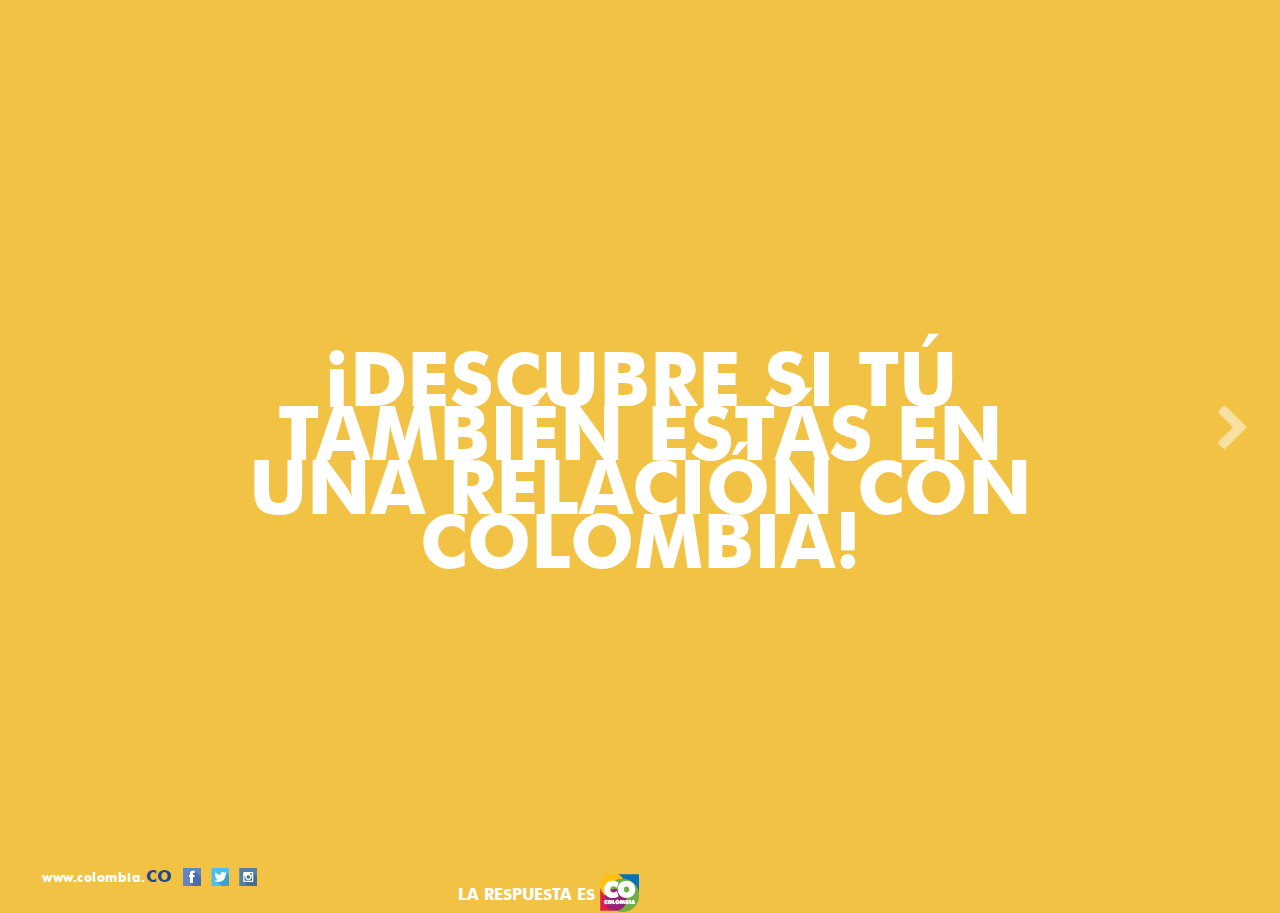
<file: index.html>
<!doctype html>
<html class="no-js" lang="ES-es">
   <head>
      <meta charset="utf-8">
      <meta http-equiv="x-ua-compatible" content="ie=edge">
      <title>Marca Colombia</title>
      <meta name="description" content="">
      <meta name="viewport" content="width=device-width, initial-scale=1.0">

      <link rel="apple-touch-icon" href="apple-touch-icon.png">
      <link rel="shortcut icon" href="favicon.ico">
      <!-- Place favicon.ico in the root directory -->

      <link rel="stylesheet" href="http://yui.yahooapis.com/pure/0.6.0/pure-min.css">
      <!--[if lt IE 10]>
      <link rel="stylesheet" href="grid-old-ie.css">
      <link rel="stylesheet" href="css/stylesie8.css">
      <style>
          section.intro{
            top: 200px !important;
          }
          section.name-step{
            top: 150px !important;
          }
          section.result{
            top: -40px !important;
          }
      </style>
      <![endif]-->
      <!--[if gt IE 8]><!-->
      <link rel="stylesheet" href="css/grid.css">
      <!--<![endif]-->
      <!--[if lte IE 8]>
      <link rel="stylesheet" href="http://yui.yahooapis.com/pure/0.6.0/grids-responsive-old-ie-min.css">
      <![endif]-->
      <!--[if gt IE 8]><!-->
      <link rel="stylesheet" href="http://yui.yahooapis.com/pure/0.6.0/grids-responsive-min.css">
      <!--<![endif]-->

      <link rel="stylesheet" href="css/normalize.css">
      <link rel="stylesheet" type="text/css" href="css/font-awesome.css">
      <link href="css/hover.css" rel="stylesheet" media="all">
      <link rel="stylesheet" href="css/main.css">
      <script src="js/vendor/modernizr-2.8.3.min.js"></script>
      <!-- GOOGLE ANALITYCS -->
      <script>
        (function(i,s,o,g,r,a,m){i['GoogleAnalyticsObject']=r;i[r]=i[r]||function(){
        (i[r].q=i[r].q||[]).push(arguments)},i[r].l=1*new Date();a=s.createElement(o),
        m=s.getElementsByTagName(o)[0];a.async=1;a.src=g;m.parentNode.insertBefore(a,m)
        })(window,document,'script','//www.google-analytics.com/analytics.js','ga');

        ga('create', 'UA-34279767-3', 'auto');
        ga('send', 'pageview');

      </script>
   </head>
   <body>

    <script>
      window.fbAsyncInit = function() {
        FB.init({
          appId      : '866748646748336',
          xfbml      : true,
          version    : 'v2.4'
        });
      };

      (function(d, s, id){
         var js, fjs = d.getElementsByTagName(s)[0];
         if (d.getElementById(id)) {return;}
         js = d.createElement(s); js.id = id;
         js.src = "//connect.facebook.net/en_US/sdk.js";
         fjs.parentNode.insertBefore(js, fjs);
       }(document, 'script', 'facebook-jssdk'));
    </script>

      <!--[if lt IE 9]>
      <div class="modal-lightsout"></div>
      <div class="modal-profile">
      <h3>¡Lo lamentamos!</h3>
      <p>
      Usted esta usando un navegador <strong>desactualizado</strong>. Porfavor <a href="http://browsehappy.com/">Actualice su navegador</a> para mejorar su experiencia en este sitio.
      </p>
      </div>
      <![endif]-->

      <!-- ============================== Header ============================== -->
      <header class="main-header pure-g">
         <div class="pure-u-1-2 padding-top-mquery">
            <h2>¡DESCUBRE SI TÚ TAMBIÉN</br>ESTÁS EN UNA RELACIÓN</br>CON COLOMBIA!</h2>
         </div>
         <nav class="pure-u-1-2 slidernav-top">
            <ol>
               <li class="item-navtop item-navtop-blue oneli">
                 <span>1</span>
                 <div class="thumb_slider thumb_slider_top_blue"></div>
              </li>
              <li class="item-navtop item-navtop-red twoli">
                 <span>2</span>
                 <div class="thumb_slider thumb_slider_top_red"></div>
              </li>
              <li class="item-navtop item-navtop-yellow threeli">
                 <span>3</span>
                 <div class="thumb_slider thumb_slider_top_yellow"></div>
              </li>
              <li class="item-navtop item-navtop-blue fourli">
                 <span>4</span>
                 <div class="thumb_slider thumb_slider_top_blue"></div>
              </li>
              <li class="item-navtop item-navtop-red fiveli">
                 <span>5</span>
                 <div class="thumb_slider thumb_slider_top_red"></div>
              </li>
              <li class="item-navtop item-navtop-yellow sixli">
                 <span>6</span>
                 <div class="thumb_slider thumb_slider_top_yellow"></div>
              </li>
              <!-- <li class="item-navtop item-navtop-blue">
                 <span>7</span>
                 <div class="thumb_slider thumb_slider_top_blue"></div>
              </li> -->
           </ol>
         </nav>
      </header>
      <!-- ============================= ARROWS ================================= -->
      <!-- ======================= ARROW PAGE INTRO ============================= -->
      <div class="arrow_right">
        <div class="next-btn-arrow" href="#"><i class="fa fa-chevron-right"></i></div>
      </div>
      <!-- ======================= ARROW LAST PAGES ============================= -->
      <!-- ======================= ARROW NEXT NAME ============================= -->
      <div class="arrow_right_last hide_arrow">
        <div class="next-btn-arrow_last next-name" href="#" ><i class="fa fa-chevron-right"></i></div>
      </div>
      <!-- ======================= ARROW QUESTION ONE ========================== -->
      <div class="arrow_right_last hide_arrow">
        <div class="next-btn-arrow_last next-01" href="#" ><i class="fa fa-chevron-right"></i></div>
      </div>
      <!-- ======================= ARROW QUESTION TWO ========================== -->
      <div class="arrow_right_last hide_arrow">
        <div class="next-btn-arrow_last next-02" href="#" ><i class="fa fa-chevron-right"></i></div>
      </div>
      <!-- ======================= ARROW QUESTION THREE ========================== -->
      <div class="arrow_right_last hide_arrow">
        <div class="next-btn-arrow_last next-03" href="#" ><i class="fa fa-chevron-right"></i></div>
      </div>
      <!-- ======================= ARROW QUESTION FOR ========================== -->
      <div class="arrow_right_last hide_arrow">
        <div class="next-btn-arrow_last next-04" href="#" ><i class="fa fa-chevron-right"></i></div>
      </div>
      <!-- ======================= ARROW QUESTION FIVE ========================== -->
      <div class="arrow_right_last hide_arrow">
        <div class="next-btn-arrow_last next-05" href="#" ><i class="fa fa-chevron-right"></i></div>
      </div>
      <!-- ======================= ARROW RESULT ========================== -->
      <div class="arrow_right_last hide_arrow">
        <div class="next-btn-arrow_last next-result" href="#" ><i class="fa fa-chevron-right"></i></div>
      </div>
      <!-- ============================== INTRO PAGE ============================== -->
      <section class="intro pure-g">
        <div class="pure-u-1">
          <h2 class="intro-header">¡DESCUBRE SI TÚ TAMBIÉN ESTÁS EN UNA RELACIÓN CON COLOMBIA!</h2>
        </div>
      </section>
      <!-- ============================== SECOND PAGE - NAME FIELD ============================== -->
      <section class="name-step pure-g ">
         <div class="pure-u-1">
            <h3>INGRESA TU NOMBRE:</h3>
            <form class="pure-form">
               <input class="name-input" type="text" id="name" required  maxlength="15">
               <a href="#" class="generic-btn hvr-icon-wobble-horizontal next-name">Siguiente</a>
            </form>
         </div>
      </section>
      <!-- ============================== QUESTIONS ============================== -->
      <section class="questions">
         <!-- 1 question -->
         <article class="first-q pure-g">
            <div class="pure-u-1 pure-u-lg-1-2">
               <div class="wrap-q">
                  <p class="title-question-1">¿Qué muestras con orgullo a un extranjero?</p>
                  <svg version="1.1" id="drop_container" xmlns="http://www.w3.org/2000/svg" xmlns:xlink="http://www.w3.org/1999/xlink" x="0px" y="0px" width="365px" height="397.887px" viewBox="117 60 399 411.6" enable-background="new 117 60 399 411.6" xml:space="preserve">
                     <path class="bg_drop" d="M409.7,408.3L409.7,408.3L320,464.7l-89.8-56.4h0.1c-55.4-31.3-92.8-90.8-92.8-159
                        c0-100.8,81.7-182.5,182.5-182.5c100.8,0,182.5,81.7,182.5,182.5C502.5,317.5,465.1,377,409.7,408.3z"/>
                     <path class= "drop_circle_blue" d="M468.8,250.8c0,82.2-66.6,148.8-148.8,148.8c-82.2,0-148.8-66.6-148.8-148.8c0-82.2,66.6-148.8,148.8-148.8
                        C402.2,102,468.8,168.7,468.8,250.8z"/>
                     <linearGradient id="SVGID_1_" gradientUnits="userSpaceOnUse" x1="211.5752" y1="452.3281" x2="320.001" y2="452.3281">
                        <stop  offset="4.823023e-03" style="stop-color:#000000;stop-opacity:0"/>
                        <stop  offset="0.25" style="stop-color:#000000;stop-opacity:0"/>
                        <stop  offset="1" style="stop-color:#000000;stop-opacity:0.8"/>
                     </linearGradient>
                     <polygon fill="url(#SVGID_1_)" points="320,464.6 211.6,464.6 211.6,440 320,464.6 "/>
                     <linearGradient id="SVGID_2_" gradientUnits="userSpaceOnUse" x1="3569.333" y1="452.3281" x2="3677.7588" y2="452.3281" gradientTransform="matrix(-1 0 0 1 3997.7598 0)">
                        <stop  offset="5.321269e-03" style="stop-color:#000000;stop-opacity:0"/>
                        <stop  offset="0.25" style="stop-color:#000000;stop-opacity:0"/>
                        <stop  offset="1" style="stop-color:#000000;stop-opacity:0.8"/>
                     </linearGradient>
                     <polygon fill="url(#SVGID_2_)" points="320,464.6 428.4,464.6 428.4,440 320,464.6 "/>
                  </svg>
               </div>
            </div>
            <div class="q-selector pure-u-1 pure-u-lg-1-2">
               <form id="formQuestionOne" class="first-q-form pure-form">
                  <input type="radio" id="r1" name="q1" value="1" checked/>
                  <label class="radio-red" for="r1"><span></span>Nuestra comida</label>

                  <input type="radio" id="r2" name="q1" value="2" />
                  <label class="radio-red" for="r2"><span></span>Nuestra música y bailes</label>

                  <input type="radio" id="r3" name="q1" value="3" />
                  <label class="radio-red" for="r3"><span></span>Nuestros destinos y paisajes</label>
                  <a href="#" class="next-btn-red sectionBtn hvr-icon-wobble-horizontal next-01" >Siguiente</a>
               </form>
            </div>
         </article>
         <!-- 2 question -->
         <article class="second-q pure-g ">
            <div class="pure-u-1 pure-u-lg-1-2">
               <div class="wrap-q">
                  <p class="title-question-2">Cuando un deportista o artista colombiano obtiene un triunfo tú…</p>
                  <svg version="1.1" id="drop_container" xmlns="http://www.w3.org/2000/svg" xmlns:xlink="http://www.w3.org/1999/xlink" x="0px" y="0px" width="365px" height="397.887px" viewBox="117 60 399 411.6" enable-background="new 117 60 399 411.6" xml:space="preserve">
                     <path class="bg_drop" d="M409.7,408.3L409.7,408.3L320,464.7l-89.8-56.4h0.1c-55.4-31.3-92.8-90.8-92.8-159
                        c0-100.8,81.7-182.5,182.5-182.5c100.8,0,182.5,81.7,182.5,182.5C502.5,317.5,465.1,377,409.7,408.3z"/>
                     <path class= "drop_circle_red" d="M468.8,250.8c0,82.2-66.6,148.8-148.8,148.8c-82.2,0-148.8-66.6-148.8-148.8c0-82.2,66.6-148.8,148.8-148.8
                        C402.2,102,468.8,168.7,468.8,250.8z"/>
                     <linearGradient id="SVGID_1_" gradientUnits="userSpaceOnUse" x1="211.5752" y1="452.3281" x2="320.001" y2="452.3281">
                        <stop  offset="4.823023e-03" style="stop-color:#000000;stop-opacity:0"/>
                        <stop  offset="0.25" style="stop-color:#000000;stop-opacity:0"/>
                        <stop  offset="1" style="stop-color:#000000;stop-opacity:0.8"/>
                     </linearGradient>
                     <polygon fill="url(#SVGID_1_)" points="320,464.6 211.6,464.6 211.6,440 320,464.6 "/>
                     <linearGradient id="SVGID_2_" gradientUnits="userSpaceOnUse" x1="3569.333" y1="452.3281" x2="3677.7588" y2="452.3281" gradientTransform="matrix(-1 0 0 1 3997.7598 0)">
                        <stop  offset="5.321269e-03" style="stop-color:#000000;stop-opacity:0"/>
                        <stop  offset="0.25" style="stop-color:#000000;stop-opacity:0"/>
                        <stop  offset="1" style="stop-color:#000000;stop-opacity:0.8"/>
                     </linearGradient>
                     <polygon fill="url(#SVGID_2_)" points="320,464.6 428.4,464.6 428.4,440 320,464.6 "/>
                  </svg>
               </div>
            </div>
            <div id="formQuestionTwo" class="q-selector pure-u-1 pure-u-lg-1-2">
               <form class="second-q-form pure-form">
                  <input type="radio" id="r4" name="q2" value="1" checked/>
                  <label class="radio-yellow" for="r4"><span></span>Lloras de felicidad cuando recibes la noticia</label>

                  <input type="radio" id="r5" name="q2" value="2" />
                  <label class="radio-yellow" for="r5"><span></span>Publicas en tus redes sociales algo alusivo al tema</label>

                  <input type="radio" id="r6" name="q2" value="3" />
                  <label class="radio-yellow" for="r6"><span></span>Llamas a un amigo / familiar para contarle</label>
                  <a href="#" class="next-btn-yellow sectionBtn hvr-icon-wobble-horizontal next-02" >Siguiente</a>
               </form>
            </div>
         </article>
         <!-- 3 question -->
         <article class="tirth-q pure-g">
            <div class="pure-u-1 pure-u-lg-1-2">
               <div class="wrap-q">
                  <p class="title-question-3">Si alguien te pregunta qué es lo más bonito de tu país, tú respondes…</p>
                  <svg version="1.1" id="drop_container" xmlns="http://www.w3.org/2000/svg" xmlns:xlink="http://www.w3.org/1999/xlink" x="0px" y="0px" width="365px" height="397.887px" viewBox="117 60 399 411.6" enable-background="new 117 60 399 411.6" xml:space="preserve">
                     <path class="bg_drop" d="M409.7,408.3L409.7,408.3L320,464.7l-89.8-56.4h0.1c-55.4-31.3-92.8-90.8-92.8-159
                        c0-100.8,81.7-182.5,182.5-182.5c100.8,0,182.5,81.7,182.5,182.5C502.5,317.5,465.1,377,409.7,408.3z"/>
                     <path class= "drop_circle_yellow" d="M468.8,250.8c0,82.2-66.6,148.8-148.8,148.8c-82.2,0-148.8-66.6-148.8-148.8c0-82.2,66.6-148.8,148.8-148.8
                        C402.2,102,468.8,168.7,468.8,250.8z"/>
                     <linearGradient id="SVGID_1_" gradientUnits="userSpaceOnUse" x1="211.5752" y1="452.3281" x2="320.001" y2="452.3281">
                        <stop  offset="4.823023e-03" style="stop-color:#000000;stop-opacity:0"/>
                        <stop  offset="0.25" style="stop-color:#000000;stop-opacity:0"/>
                        <stop  offset="1" style="stop-color:#000000;stop-opacity:0.8"/>
                     </linearGradient>
                     <polygon fill="url(#SVGID_1_)" points="320,464.6 211.6,464.6 211.6,440 320,464.6 "/>
                     <linearGradient id="SVGID_2_" gradientUnits="userSpaceOnUse" x1="3569.333" y1="452.3281" x2="3677.7588" y2="452.3281" gradientTransform="matrix(-1 0 0 1 3997.7598 0)">
                        <stop  offset="5.321269e-03" style="stop-color:#000000;stop-opacity:0"/>
                        <stop  offset="0.25" style="stop-color:#000000;stop-opacity:0"/>
                        <stop  offset="1" style="stop-color:#000000;stop-opacity:0.8"/>
                     </linearGradient>
                     <polygon fill="url(#SVGID_2_)" points="320,464.6 428.4,464.6 428.4,440 320,464.6 "/>
                  </svg>
               </div>
            </div>
            <div class="q-selector pure-u-1 pure-u-lg-1-2">
               <form id="formQuestionThree" class="second-q-form pure-form">
                  <input type="radio" id="r7" name="q3" value="1" checked/>
                  <label class="radio-blue" for="r7"><span></span>Nuestra biodiversidad, paisajes y recursos naturales</label>

                  <input type="radio" id="r8" name="q3" value="2" />
                  <label class="radio-blue" for="r8"><span></span>Nuestra gente, su amabilidad y su talento</label>

                  <input type="radio" id="r9" name="q3" value="3" />
                  <label class="radio-blue" for="r9"><span></span>Nuestra música, artesanías, folclor</label>
                  <a href="#" class="next-btn-blue sectionBtn hvr-icon-wobble-horizontal next-03">Siguiente</a>
               </form>
            </div>
         </article>
         <!-- 4 question -->
         <article class="fourth-q pure-g">
            <div class="pure-u-1 pure-u-lg-1-2">
               <div class="wrap-q">
                  <p class="title-question-4">Te preocupas por promover en ti y tus personas cercanas alguno de los siguientes valores:</p>
                  <svg version="1.1" id="drop_container" xmlns="http://www.w3.org/2000/svg" xmlns:xlink="http://www.w3.org/1999/xlink" x="0px" y="0px" width="365px" height="397.887px" viewBox="117 60 399 411.6" enable-background="new 117 60 399 411.6" xml:space="preserve">
                     <path class="bg_drop" d="M409.7,408.3L409.7,408.3L320,464.7l-89.8-56.4h0.1c-55.4-31.3-92.8-90.8-92.8-159
                        c0-100.8,81.7-182.5,182.5-182.5c100.8,0,182.5,81.7,182.5,182.5C502.5,317.5,465.1,377,409.7,408.3z"/>
                     <path class= "drop_circle_blue" d="M468.8,250.8c0,82.2-66.6,148.8-148.8,148.8c-82.2,0-148.8-66.6-148.8-148.8c0-82.2,66.6-148.8,148.8-148.8
                        C402.2,102,468.8,168.7,468.8,250.8z"/>
                     <linearGradient id="SVGID_1_" gradientUnits="userSpaceOnUse" x1="211.5752" y1="452.3281" x2="320.001" y2="452.3281">
                        <stop  offset="4.823023e-03" style="stop-color:#000000;stop-opacity:0"/>
                        <stop  offset="0.25" style="stop-color:#000000;stop-opacity:0"/>
                        <stop  offset="1" style="stop-color:#000000;stop-opacity:0.8"/>
                     </linearGradient>
                     <polygon fill="url(#SVGID_1_)" points="320,464.6 211.6,464.6 211.6,440 320,464.6 "/>
                     <linearGradient id="SVGID_2_" gradientUnits="userSpaceOnUse" x1="3569.333" y1="452.3281" x2="3677.7588" y2="452.3281" gradientTransform="matrix(-1 0 0 1 3997.7598 0)">
                        <stop  offset="5.321269e-03" style="stop-color:#000000;stop-opacity:0"/>
                        <stop  offset="0.25" style="stop-color:#000000;stop-opacity:0"/>
                        <stop  offset="1" style="stop-color:#000000;stop-opacity:0.8"/>
                     </linearGradient>
                     <polygon fill="url(#SVGID_2_)" points="320,464.6 428.4,464.6 428.4,440 320,464.6 "/>
                  </svg>
               </div>
            </div>
            <div id="formQuestionFour" class="q-selector pure-u-1 pure-u-lg-1-2">
               <form class="first-q-form pure-form">
                  <input type="radio" id="r10" name="q4" value="1" checked/>
                  <label class="radio-red" for="r10"><span></span>Cuidar nuestra naturaleza y preservar nuestros recursos</label>

                  <input type="radio" id="r11" name="q4" value="2" />
                  <label class="radio-red" for="r11"><span></span>Dar ejemplo con valores como el respeto y la cordialidad</label>

                  <input type="radio" id="r12" name="q4" value="3" />
                  <label class="radio-red" for="r12"><span></span>Respetar las señales de tránsito y no botar basura a las calles</label>
                  <a href="#" class="next-btn-red sectionBtn hvr-icon-wobble-horizontal next-04">Siguiente</a>
               </form>
            </div>
         </article>
         <!-- 5 question -->
         <article class="fifth-q pure-g">
            <div class="pure-u-1 pure-u-lg-1-2">
               <div class="wrap-q">
                  <p class="title-question-5">Siempre dices que Colombia es el mejor país porque:</p>
                  <svg version="1.1" id="drop_container" xmlns="http://www.w3.org/2000/svg" xmlns:xlink="http://www.w3.org/1999/xlink" x="0px" y="0px" width="365px" height="397.887px" viewBox="117 60 399 411.6" enable-background="new 117 60 399 411.6" xml:space="preserve">
                     <path class="bg_drop" d="M409.7,408.3L409.7,408.3L320,464.7l-89.8-56.4h0.1c-55.4-31.3-92.8-90.8-92.8-159
                        c0-100.8,81.7-182.5,182.5-182.5c100.8,0,182.5,81.7,182.5,182.5C502.5,317.5,465.1,377,409.7,408.3z"/>
                     <path class= "drop_circle_red" d="M468.8,250.8c0,82.2-66.6,148.8-148.8,148.8c-82.2,0-148.8-66.6-148.8-148.8c0-82.2,66.6-148.8,148.8-148.8
                        C402.2,102,468.8,168.7,468.8,250.8z"/>
                     <linearGradient id="SVGID_1_" gradientUnits="userSpaceOnUse" x1="211.5752" y1="452.3281" x2="320.001" y2="452.3281">
                        <stop  offset="4.823023e-03" style="stop-color:#000000;stop-opacity:0"/>
                        <stop  offset="0.25" style="stop-color:#000000;stop-opacity:0"/>
                        <stop  offset="1" style="stop-color:#000000;stop-opacity:0.8"/>
                     </linearGradient>
                     <polygon fill="url(#SVGID_1_)" points="320,464.6 211.6,464.6 211.6,440 320,464.6 "/>
                     <linearGradient id="SVGID_2_" gradientUnits="userSpaceOnUse" x1="3569.333" y1="452.3281" x2="3677.7588" y2="452.3281" gradientTransform="matrix(-1 0 0 1 3997.7598 0)">
                        <stop  offset="5.321269e-03" style="stop-color:#000000;stop-opacity:0"/>
                        <stop  offset="0.25" style="stop-color:#000000;stop-opacity:0"/>
                        <stop  offset="1" style="stop-color:#000000;stop-opacity:0.8"/>
                     </linearGradient>
                     <polygon fill="url(#SVGID_2_)" points="320,464.6 428.4,464.6 428.4,440 320,464.6 "/>
                  </svg>
               </div>
            </div>
            <div id="formQuestionFive" class="q-selector pure-u-1 pure-u-lg-1-2">
               <form class="second-q-form pure-form">
                  <input type="radio" id="r13" name="q5" value="1" checked/>
                  <label class="radio-yellow" for="r13"><span></span>Tenemos uno de los himnos nacionales más bonitos del mundo</label>

                  <input type="radio" id="r14" name="q5" value="2" />
                  <label class="radio-yellow" for="r14"><span></span>Hablamos el mejor español</label>

                  <input type="radio" id="r15" name="q5" value="3" />
                  <label class="radio-yellow" for="r15"><span></span>Somos el país más feliz del mundo</label>
                  <a href="#" class="next-btn-yellow sectionBtn hvr-icon-wobble-horizontal next-05">Siguiente</a>
               </form>
            </div>
         </article>
         <!-- 6 question -->
         <article class="sixth-q pure-g">
            <div class="pure-u-1 pure-u-lg-1-2">
               <div class="wrap-q">
                  <p class="title-question-6">¿Cómo celebras el 20 de Julio?</p>
                  <svg version="1.1" id="drop_container" xmlns="http://www.w3.org/2000/svg" xmlns:xlink="http://www.w3.org/1999/xlink" x="0px" y="0px" width="365px" height="397.887px" viewBox="117 60 399 411.6" enable-background="new 117 60 399 411.6" xml:space="preserve">
                     <path class="bg_drop" d="M409.7,408.3L409.7,408.3L320,464.7l-89.8-56.4h0.1c-55.4-31.3-92.8-90.8-92.8-159
                        c0-100.8,81.7-182.5,182.5-182.5c100.8,0,182.5,81.7,182.5,182.5C502.5,317.5,465.1,377,409.7,408.3z"/>
                     <path class= "drop_circle_yellow" d="M468.8,250.8c0,82.2-66.6,148.8-148.8,148.8c-82.2,0-148.8-66.6-148.8-148.8c0-82.2,66.6-148.8,148.8-148.8
                        C402.2,102,468.8,168.7,468.8,250.8z"/>
                     <linearGradient id="SVGID_1_" gradientUnits="userSpaceOnUse" x1="211.5752" y1="452.3281" x2="320.001" y2="452.3281">
                        <stop  offset="4.823023e-03" style="stop-color:#000000;stop-opacity:0"/>
                        <stop  offset="0.25" style="stop-color:#000000;stop-opacity:0"/>
                        <stop  offset="1" style="stop-color:#000000;stop-opacity:0.8"/>
                     </linearGradient>
                     <polygon fill="url(#SVGID_1_)" points="320,464.6 211.6,464.6 211.6,440 320,464.6 "/>
                     <linearGradient id="SVGID_2_" gradientUnits="userSpaceOnUse" x1="3569.333" y1="452.3281" x2="3677.7588" y2="452.3281" gradientTransform="matrix(-1 0 0 1 3997.7598 0)">
                        <stop  offset="5.321269e-03" style="stop-color:#000000;stop-opacity:0"/>
                        <stop  offset="0.25" style="stop-color:#000000;stop-opacity:0"/>
                        <stop  offset="1" style="stop-color:#000000;stop-opacity:0.8"/>
                     </linearGradient>
                     <polygon fill="url(#SVGID_2_)" points="320,464.6 428.4,464.6 428.4,440 320,464.6 "/>
                  </svg>
               </div>
            </div>
            <div id="formQuestionSix" class="q-selector pure-u-1 pure-u-lg-1-2">
               <form class="second-q-form pure-form">
                  <input type="radio" id="r16" name="q6" value="1" checked/>
                  <label class="radio-blue" for="r16"><span></span>Cuelgas la bandera en la ventana de tu casa</label>

                  <input type="radio" id="r17" name="q6" value="2" />
                  <label class="radio-blue" for="r17"><span></span>Te pones la camiseta de la selección Colombia</label>

                  <input type="radio" id="r18" name="q6" value="3" />
                  <label class="radio-blue" for="r18"><span></span>Ves o asistes a algún evento como conciertos o desfiles militares</label>
                  <a href="#" class="next-btn-blue sectionBtn hvr-icon-wobble-horizontal next-result">Siguiente</a>
               </form>
            </div>
         </article>
      </section>
      <!-- ============================== RESULT ============================== -->
      <section class="result pure-g sectionBtn">
        <article class="status pure-u-1">
          <p class="txt-result-01">Por todo lo bueno que haces</p>
          <header>
            <figure><img src="images/heart_status.png"></figure>
            <p class="msg-status"><span class="name"></span> está en una relación con <span class="col-name">COLOMBIA</span></p>
            <p class="date-txt"></p>
            <figure class="logo-CO"><img src="images/logoCO.png" alt="colombia"></figure>
            <div class="arrow-down"></div>
          </header>

          <p class="msg-final"></p>
          <p class="msg-second"></p>
          <p class="txt-share">Este 20 de julio cuéntaselo al mundo y compártelo con todos.</p>
          <a id="compartir_fb" class="share-facebook sectionBtn hvr-float-shadow">
            <span>COMPARTE CON TUS AMIGOS</span>
            <i class="fa fa-facebook ico-share-face"></i>
          </a>
          <a id="compartir_tw" target="_blank" class="share-twitter sectionBtn hvr-float-shadow" >
            <span>COMPARTE CON TUS AMIGOS</span>
            <i class="fa fa-twitter ico-share-twit"></i>
          </a>
        </article>
      </section>
      <!-- ============================== FOOOTER ============================== -->
      <footer class="main-footer pure-g">
         <nav class="social-networks pure-u-1 pure-u-lg-1-2">
            <ol>
               <li><h5><a href="http://colombia.co" target="_blank">www.colombia.<span class="url-co">CO</span></a></h5></li>
               <li><a class="face-icon hvr-float-shadow"    href=" https://www.facebook.com/marcacolombia" target="_blank">Facebook</a></li>
               <li><a class="twitter-icon hvr-float-shadow" href="https://twitter.com/marcacolombia" target="_blank">Twitter</a></li>
               <li><a class="insta-icon hvr-float-shadow"   href="https://instagram.com/marcapaiscolombia/" target="_blank">Instagram</a></li>
            </ol>
         </nav>
         <div class="brandTag pure-u-1 pure-u-lg-1-2">
            <h6>LA RESPUESTA ES <span class="logoCo">CO</span></h6>
         </div>
      </footer>
      <!-- scripts js -->
      <script src="js/vendor/jquery-1.11.3.min.js"></script>
      <script src="js/plugins.js"></script>
      <script src="js/main.js"></script>
   </body>
</html>
</file>
<file: css/grid.css>
.pure-u-1,
.pure-u-1-1,
.pure-u-1-2,
.pure-u-1-3,
.pure-u-2-3,
.pure-u-1-4,
.pure-u-3-4,
.pure-u-1-6,
.pure-u-5-6,
.pure-u-1-12,
.pure-u-2-12,
.pure-u-3-12,
.pure-u-4-12,
.pure-u-5-12,
.pure-u-6-12,
.pure-u-7-12,
.pure-u-8-12,
.pure-u-9-12,
.pure-u-10-12,
.pure-u-11-12,
.pure-u-12-12 {
    display: inline-block;
    *display: inline;
    zoom: 1;
    letter-spacing: normal;
    word-spacing: normal;
    vertical-align: top;
    text-rendering: auto;
}

.pure-u-1-12 {
    width: 8.3333%;
    *width: 8.3023%;
}

.pure-u-1-6,
.pure-u-2-12 {
    width: 16.6667%;
    *width: 16.6357%;
}

.pure-u-1-4,
.pure-u-3-12 {
    width: 25%;
    *width: 24.9690%;
}

.pure-u-1-3,
.pure-u-4-12 {
    width: 33.3333%;
    *width: 33.3023%;
}

.pure-u-5-12 {
    width: 41.6667%;
    *width: 41.6357%;
}

.pure-u-1-2,
.pure-u-6-12 {
    width: 50%;
    *width: 49.9690%;
}

.pure-u-7-12 {
    width: 58.3333%;
    *width: 58.3023%;
}

.pure-u-2-3,
.pure-u-8-12 {
    width: 66.6667%;
    *width: 66.6357%;
}

.pure-u-3-4,
.pure-u-9-12 {
    width: 75%;
    *width: 74.9690%;
}

.pure-u-5-6,
.pure-u-10-12 {
    width: 83.3333%;
    *width: 83.3023%;
}

.pure-u-11-12 {
    width: 91.6667%;
    *width: 91.6357%;
}

.pure-u-1,
.pure-u-1-1,
.pure-u-12-12 {
    width: 100%;
}

@media screen and (min-width: 35.5em) {
    .pure-u-sm-1,
    .pure-u-sm-1-1,
    .pure-u-sm-1-2,
    .pure-u-sm-1-3,
    .pure-u-sm-2-3,
    .pure-u-sm-1-4,
    .pure-u-sm-3-4,
    .pure-u-sm-1-6,
    .pure-u-sm-5-6,
    .pure-u-sm-1-12,
    .pure-u-sm-2-12,
    .pure-u-sm-3-12,
    .pure-u-sm-4-12,
    .pure-u-sm-5-12,
    .pure-u-sm-6-12,
    .pure-u-sm-7-12,
    .pure-u-sm-8-12,
    .pure-u-sm-9-12,
    .pure-u-sm-10-12,
    .pure-u-sm-11-12,
    .pure-u-sm-12-12 {
        display: inline-block;
        *display: inline;
        zoom: 1;
        letter-spacing: normal;
        word-spacing: normal;
        vertical-align: top;
        text-rendering: auto;
    }

    .pure-u-sm-1-12 {
        width: 8.3333%;
        *width: 8.3023%;
    }

    .pure-u-sm-1-6,
    .pure-u-sm-2-12 {
        width: 16.6667%;
        *width: 16.6357%;
    }

    .pure-u-sm-1-4,
    .pure-u-sm-3-12 {
        width: 25%;
        *width: 24.9690%;
    }

    .pure-u-sm-1-3,
    .pure-u-sm-4-12 {
        width: 33.3333%;
        *width: 33.3023%;
    }

    .pure-u-sm-5-12 {
        width: 41.6667%;
        *width: 41.6357%;
    }

    .pure-u-sm-1-2,
    .pure-u-sm-6-12 {
        width: 50%;
        *width: 49.9690%;
    }

    .pure-u-sm-7-12 {
        width: 58.3333%;
        *width: 58.3023%;
    }

    .pure-u-sm-2-3,
    .pure-u-sm-8-12 {
        width: 66.6667%;
        *width: 66.6357%;
    }

    .pure-u-sm-3-4,
    .pure-u-sm-9-12 {
        width: 75%;
        *width: 74.9690%;
    }

    .pure-u-sm-5-6,
    .pure-u-sm-10-12 {
        width: 83.3333%;
        *width: 83.3023%;
    }

    .pure-u-sm-11-12 {
        width: 91.6667%;
        *width: 91.6357%;
    }

    .pure-u-sm-1,
    .pure-u-sm-1-1,
    .pure-u-sm-12-12 {
        width: 100%;
    }

}

@media screen and (min-width: 48em) {
    .pure-u-md-1,
    .pure-u-md-1-1,
    .pure-u-md-1-2,
    .pure-u-md-1-3,
    .pure-u-md-2-3,
    .pure-u-md-1-4,
    .pure-u-md-3-4,
    .pure-u-md-1-6,
    .pure-u-md-5-6,
    .pure-u-md-1-12,
    .pure-u-md-2-12,
    .pure-u-md-3-12,
    .pure-u-md-4-12,
    .pure-u-md-5-12,
    .pure-u-md-6-12,
    .pure-u-md-7-12,
    .pure-u-md-8-12,
    .pure-u-md-9-12,
    .pure-u-md-10-12,
    .pure-u-md-11-12,
    .pure-u-md-12-12 {
        display: inline-block;
        *display: inline;
        zoom: 1;
        letter-spacing: normal;
        word-spacing: normal;
        vertical-align: top;
        text-rendering: auto;
    }

    .pure-u-md-1-12 {
        width: 8.3333%;
        *width: 8.3023%;
    }

    .pure-u-md-1-6,
    .pure-u-md-2-12 {
        width: 16.6667%;
        *width: 16.6357%;
    }

    .pure-u-md-1-4,
    .pure-u-md-3-12 {
        width: 25%;
        *width: 24.9690%;
    }

    .pure-u-md-1-3,
    .pure-u-md-4-12 {
        width: 33.3333%;
        *width: 33.3023%;
    }

    .pure-u-md-5-12 {
        width: 41.6667%;
        *width: 41.6357%;
    }

    .pure-u-md-1-2,
    .pure-u-md-6-12 {
        width: 50%;
        *width: 49.9690%;
    }

    .pure-u-md-7-12 {
        width: 58.3333%;
        *width: 58.3023%;
    }

    .pure-u-md-2-3,
    .pure-u-md-8-12 {
        width: 66.6667%;
        *width: 66.6357%;
    }

    .pure-u-md-3-4,
    .pure-u-md-9-12 {
        width: 75%;
        *width: 74.9690%;
    }

    .pure-u-md-5-6,
    .pure-u-md-10-12 {
        width: 83.3333%;
        *width: 83.3023%;
    }

    .pure-u-md-11-12 {
        width: 91.6667%;
        *width: 91.6357%;
    }

    .pure-u-md-1,
    .pure-u-md-1-1,
    .pure-u-md-12-12 {
        width: 100%;
    }
}

@media screen and (min-width: 64em) {
    .pure-u-lg-1,
    .pure-u-lg-1-1,
    .pure-u-lg-1-2,
    .pure-u-lg-1-3,
    .pure-u-lg-2-3,
    .pure-u-lg-1-4,
    .pure-u-lg-3-4,
    .pure-u-lg-1-6,
    .pure-u-lg-5-6,
    .pure-u-lg-1-12,
    .pure-u-lg-2-12,
    .pure-u-lg-3-12,
    .pure-u-lg-4-12,
    .pure-u-lg-5-12,
    .pure-u-lg-6-12,
    .pure-u-lg-7-12,
    .pure-u-lg-8-12,
    .pure-u-lg-9-12,
    .pure-u-lg-10-12,
    .pure-u-lg-11-12,
    .pure-u-lg-12-12 {
        display: inline-block;
        *display: inline;
        zoom: 1;
        letter-spacing: normal;
        word-spacing: normal;
        vertical-align: top;
        text-rendering: auto;
    }

    .pure-u-lg-1-12 {
        width: 8.3333%;
        *width: 8.3023%;
    }

    .pure-u-lg-1-6,
    .pure-u-lg-2-12 {
        width: 16.6667%;
        *width: 16.6357%;
    }

    .pure-u-lg-1-4,
    .pure-u-lg-3-12 {
        width: 25%;
        *width: 24.9690%;
    }

    .pure-u-lg-1-3,
    .pure-u-lg-4-12 {
        width: 33.3333%;
        *width: 33.3023%;
    }

    .pure-u-lg-5-12 {
        width: 41.6667%;
        *width: 41.6357%;
    }

    .pure-u-lg-1-2,
    .pure-u-lg-6-12 {
        width: 50%;
        *width: 49.9690%;
    }

    .pure-u-lg-7-12 {
        width: 58.3333%;
        *width: 58.3023%;
    }

    .pure-u-lg-2-3,
    .pure-u-lg-8-12 {
        width: 66.6667%;
        *width: 66.6357%;
    }

    .pure-u-lg-3-4,
    .pure-u-lg-9-12 {
        width: 75%;
        *width: 74.9690%;
    }

    .pure-u-lg-5-6,
    .pure-u-lg-10-12 {
        width: 83.3333%;
        *width: 83.3023%;
    }

    .pure-u-lg-11-12 {
        width: 91.6667%;
        *width: 91.6357%;
    }

    .pure-u-lg-1,
    .pure-u-lg-1-1,
    .pure-u-lg-12-12 {
        width: 100%;
    }
}

@media screen and (min-width: 80em) {
    .pure-u-xl-1,
    .pure-u-xl-1-1,
    .pure-u-xl-1-2,
    .pure-u-xl-1-3,
    .pure-u-xl-2-3,
    .pure-u-xl-1-4,
    .pure-u-xl-3-4,
    .pure-u-xl-1-6,
    .pure-u-xl-5-6,
    .pure-u-xl-1-12,
    .pure-u-xl-2-12,
    .pure-u-xl-3-12,
    .pure-u-xl-4-12,
    .pure-u-xl-5-12,
    .pure-u-xl-6-12,
    .pure-u-xl-7-12,
    .pure-u-xl-8-12,
    .pure-u-xl-9-12,
    .pure-u-xl-10-12,
    .pure-u-xl-11-12,
    .pure-u-xl-12-12 {
        display: inline-block;
        *display: inline;
        zoom: 1;
        letter-spacing: normal;
        word-spacing: normal;
        vertical-align: top;
        text-rendering: auto;
    }

    .pure-u-xl-1-12 {
        width: 8.3333%;
        *width: 8.3023%;
    }

    .pure-u-xl-1-6,
    .pure-u-xl-2-12 {
        width: 16.6667%;
        *width: 16.6357%;
    }

    .pure-u-xl-1-4,
    .pure-u-xl-3-12 {
        width: 25%;
        *width: 24.9690%;
    }

    .pure-u-xl-1-3,
    .pure-u-xl-4-12 {
        width: 33.3333%;
        *width: 33.3023%;
    }

    .pure-u-xl-5-12 {
        width: 41.6667%;
        *width: 41.6357%;
    }

    .pure-u-xl-1-2,
    .pure-u-xl-6-12 {
        width: 50%;
        *width: 49.9690%;
    }

    .pure-u-xl-7-12 {
        width: 58.3333%;
        *width: 58.3023%;
    }

    .pure-u-xl-2-3,
    .pure-u-xl-8-12 {
        width: 66.6667%;
        *width: 66.6357%;
    }

    .pure-u-xl-3-4,
    .pure-u-xl-9-12 {
        width: 75%;
        *width: 74.9690%;
    }

    .pure-u-xl-5-6,
    .pure-u-xl-10-12 {
        width: 83.3333%;
        *width: 83.3023%;
    }

    .pure-u-xl-11-12 {
        width: 91.6667%;
        *width: 91.6357%;
    }

    .pure-u-xl-1,
    .pure-u-xl-1-1,
    .pure-u-xl-12-12 {
        width: 100%;
    }
}
</file>
<file: css/main.css>
@import "fonts.css";


* {
   margin            : 0;
   padding           : 0;
   list-style        : none;
   box-sizing        : border-box;
   -webkit-box-sizing: border-box;
   /* Safari/Chrome, other WebKit */
   -moz-box-sizing   : border-box;
}


html{
  height: 100%;
  box-sizing: border-box;
}

figcaption{
   display: none;
}

li{
  list-style: none;
  letter-spacing: 0;
}

a{
  text-decoration: none;
}

/*
When setting the primary font stack, apply it to the Pure grid units along
with `html`, `button`, `input`, `select`, and `textarea`. Pure Grids use
specific font stacks to ensure the greatest OS/browser compatibility.
*/
html, button, select, textarea,
.pure-g [class *= "pure-u"] {
    font-family   : 'Futura-Bold', sans-serif;
    font-style    : normal;
    font-weight   : 400;
    letter-spacing: 0px;
}


/* background base - colors */

.blue{
  background-color: #234789;
  -webkit-transition: all 0.5s ease;
     -moz-transition: all 0.5s ease;
     -o-transition: all 0.5s ease;
     transition: all 0.5s ease;
}

.red{
  background-color: #CE2432;
  -webkit-transition: all 0.5s ease;
     -moz-transition: all 0.5s ease;
     -o-transition: all 0.5s ease;
     transition: all 0.5s ease;
}

.yellow{
  background-color: #F2C245;
  -webkit-transition: all 0.5s ease;
     -moz-transition: all 0.5s ease;
     -o-transition: all 0.5s ease;
     transition: all 0.5s ease;
}

/* site styles */

body{
  font-size: 1em;
  height: 100%;
}



/*=====================================
=            header styles            =
=====================================*/
    .main-header{
      padding: 2rem;
    }

    .sectionBtn{
      z-index:999 !important;
    }

    .main-header h2{
      text-transform: uppercase;
      color: #FFF;
      font-size: 1.4em;
      font-weight: normal;
      line-height: 1.3em;
      letter-spacing: 0.5px;
    }


    nav.slidernav-top ol{
      position: absolute;
      right: 35px;
      top: 70px;
    }


    nav.slidernav-top ol li{
      cursor: pointer;
      float: left;
      margin-left: 10px;
      background-color: rgba(0,0,0,0.3);
      border-radius: 50%;
      width: 10px;
      height: 10px;
      display: block;
      position: relative;
    }

    /* slider top over by background colors */

    ol.bg-yellow li:hover, ol.bg-yellow > li.item-navtop.actived{
      background-color: #F5C530;
      border: 3px solid #B78E32;
    }

    ol.bg-blue li:hover, ol.bg-blue > li.item-navtop.actived{
      background-color: #234789;
      border: 3px solid #1B366D;
    }

    ol.bg-red li:hover, ol.bg-red > li.item-navtop.actived{
      background-color: #CE2432;
      border: 3px solid #960E1D;
    }

    /* end slider top over by background colors  */

    nav.slidernav-top ol li span{
      position: absolute;
      top: -38px;
      left: -2px;
      z-index: 2;
      color: #FFF;
      font-family: 'Futura-Book', sans-serif;
      display: none;
    }

    .thumb_slider{
      display: none;
    }

    .thumb_slider_top_yellow{
    background: url('../images/thumb_slider_top_yellow.png') no-repeat 0 0;
    }

    .thumb_slider_top_blue{
     background: url('../images/thumb_slider_top_blue.png') no-repeat 0 0;
    }

    .thumb_slider_top_red{
      background: url('../images/thumb_slider_top_red.png') no-repeat 0 0;
    }

    .thumb_slider_top_yellow,
    .thumb_slider_top_blue,
    .thumb_slider_top_red{
      width: 41px;
      height: 44px;
      position: absolute;
      top: -50px;
      left: -18px;
    }



/*-----  End of header styles  ------*/

/*======================================================
=            content pages and steps styles            =
======================================================*/

  .arrow_right{
    position: absolute;
    right: 30px;
    top: 45%;
    z-index: 3;
  }

  .arrow_right_last{
    position: absolute;
    right: 30px;
    top: 45%;
    z-index: 3;
  }

  .hide_arrow{
    display: none;
  }

  div.next-btn-arrow{
    font-size: 3em;
    color: rgba(255, 255, 255, 0.5);
    cursor: pointer;
  }

  div.next-btn-arrow_last{
    font-size: 3em;
    color: rgba(255, 255, 255, 0.5);
    cursor: pointer;
  }

  section.intro{
    text-align: center;
    position: relative;
    -webkit-transform: translate(0px, -50%);
    -moz-transform: translate(0px, -50%);
    -o-transform: translate(0px, -50%);
    ms-transform: translate(0px, -50%);
    transform: translate(0px, -50%);
    top: 50%;
  }

  section.name-step{
    text-align: center;
    position: relative;
    -webkit-transform: translate(0px, -50%);
    -moz-transform: translate(0px, -50%);
    -o-transform: translate(0px, -50%);
    transform: translate(0px, -50%);
    top: 40%;
  }

  .questions{
    margin-top: 30px;
  }

  h2.intro-header{
    font-size: 75px;
    color: #FFF;
    text-transform: uppercase;
    width: 895px;
    margin: 0 auto;
  }

  .name-step h3{
    color: #FFF;
    font-size: 2em;
    font-weight: normal;
    margin-bottom: 30px;
  }

  input.name-input{
    background-color: #1B366D;
    border: 1px solid #234789 !important;
    box-shadow: inset 0 1px 3px #071C47 !important;
    text-align: center;
    color: #FFF;
    height: 55px;
    font-size: 1.2em;
    border-radius: 10px !important;
    width: 400px;
    font-family: 'arial',serif !important;
  }

  input.error{
    border-color: red !important;
  }

  a.generic-btn{
    z-index: 999;
    position: relative;
    background-color: rgba(27,54,109,0.3);
    color: #FFF;
    text-align: left;
    padding: 10px 25px;
    border-radius: 20px;
    display: block;
    width: 150px;
    margin: 40px auto;
    letter-spacing: 0.5px;
  }

  a.generic-btn:hover{
    background-color: rgba(27,54,109,1);
  }


  /*==========  question drops styles  ==========*/

    .wrap-q{
      width: 350px;
      margin: 0 auto;
      position: relative;
    }

    .title-question-1, .title-question-2, .title-question-3,
    .title-question-4, .title-question-5, .title-question-6 {
      font-family: 'American-Typewriter', serif;
      text-align: center;
      color: #FFF;
      font-size: 2.1em;
      width: 240px;
      position: absolute;
      text-shadow: 0px 0px 3px rgba(150, 150, 150, 0.4);
    }

    .title-question-1{
      top: 105px;
      left: 65px;
    }

    .title-question-2{
      top: 80px;
      left: 65px;
      font-size: 30px;
    }

    .title-question-3{
      top: 100px;
      left: 65px;
      font-size: 30px;
    }

    .title-question-4{
      top: 115px;
      left: 65px;
      font-size: 24px;
    }

    .title-question-5{
      top: 120px;
      left: 70px;
    }

    .title-question-6{
      top: 125px;
      left: 65px;
    }

    .q-selector{
      padding-right: 150px;
      margin-top: 3%;
    }

    .bg_drop{
       fill: #FFF;
    }

    .drop_circle_yellow{
      fill: #F5C530 ;
    }

    .drop_circle_blue{
      fill: #234789 ;
    }

    .drop_circle_red{
      fill: #CE2432 ;
    }

    /*==========  input red styles  ==========*/

    input[type="radio"]{
      display:none;
    }

    input[type="radio"] + label.radio-red span {
        display:inline-block;
        width:20px;
        height:20px;
        vertical-align:middle;
        background-color: #960E1D;
        border-radius: 50%;
        cursor: pointer;
        margin-right: 15px;
        margin-left: -35px;
    }

    input[type="radio"]:checked + label.radio-red span {
        background-color: #F2C245;
        border: 6px solid #960E1D;
    }

    input[type="radio"] + label.radio-blue span {
        display:inline-block;
        width:20px;
        height:20px;
        vertical-align:middle;
        background-color: #1B366D;
        border-radius: 50%;
        cursor: pointer;
        margin-right: 15px;
        margin-left: -35px;
    }

    input[type="radio"]:checked + label.radio-blue span {
        background-color: #CE1C30;
        border: 6px solid #1B366D;
    }

    input[type="radio"] + label.radio-yellow span {
        display:inline-block;
        width:20px;
        height:20px;
        vertical-align:middle;
        background-color: #B78E32;
        border-radius: 50%;
        cursor: pointer;
        margin-right: 15px;
        margin-left: -35px;
    }

    input[type="radio"]:checked + label.radio-yellow span {
        background-color: #CE1C30;
        border: 6px solid #B78E32;
    }

    label.radio-red, label.radio-yellow, label.radio-blue{
      display: block;
      color: #FFF;
      font-size: 28px;
      margin-bottom: 40px;
    }

    a.next-btn-red{
      background-color: rgba(150, 14, 29, 0.3);
      color: #FFF;
      text-align: left;
      padding: 10px 25px;
      border-radius: 20px;
      display: block;
      width: 150px;
      letter-spacing: 0.5px;
    }

    a.next-btn-red:hover{
      background-color: rgba(150, 14, 29, 1);
    }


    a.next-btn-yellow{
      background-color: rgba(183,142,50,0.3);
      color: #FFF;
      text-align: left;
      padding: 10px 25px;
      border-radius: 20px;
      display: block;
      width: 150px;
      letter-spacing: 0.5px;
    }

    a.next-btn-yellow:hover{
      background-color: rgba(183,142,50,1);
    }

    a.next-btn-blue{
      background-color: rgba(27,54,109,0.3);
      color: #FFF;
      text-align: left;
      padding: 10px 25px;
      border-radius: 20px;
      display: block;
      width: 150px;
      letter-spacing: 0.5px;
    }

    a.next-btn-blue:hover{
      background-color: rgba(27,54,109,1);
    }

/*-----  End of content pages and steps styles  ------*/

/*==========  result styles  ==========*/

    section.result{
      text-align: center;
      position: relative;
      -webkit-transform: translate(0px, -50%);
      -moz-transform: translate(0px, -50%);
      -o-transform: translate(0px, -50%);
      transform: translate(0px, -50%);
      top: 30%;
    }

    .txt-result-01{
      font-size: 30px;
      padding-bottom: 30px;
      color: rgb(35, 71, 137);
    }

    .txt-share{
      font-size: 19px;
      color: rgb(206, 36, 50);
      padding-bottom: 15px;
    }

    figure.logo-CO{
      position: relative;
      left: 240px;
      top: 40px;
    }

    .status header{
        width: 600px;
        margin: 0 auto;
        background-color: #FFF;
        padding: 40px;
    }

    .arrow-down {
      width: 0;
      height: 0;
      border-left: 20px solid transparent;
      border-right: 20px solid transparent;
      border-top: 20px solid #FFF;
      position: relative;
      bottom: -55px;
      left: 47%;
    }

    p.msg-status{
      font-family: 'American-Typewriter', serif;
      font-size: 17px;
    }

    span.col-name{
      font-family: 'Futura-Bold', sans-serif;
      font-size: 20px;
      color: #0655A3;
    }

    p.date-txt{
      font-family: 'Arial', sans-serif;
      font-size: 13px;
      color: #818181;
      margin-top: 10px;
    }

    p.msg-final{
      font-size: 48px;
      color: rgb(35, 71, 137);
      margin-top: 40px;
    }


    p.msg-second{
      color: #FFF;
      font-size: 22px;
      letter-spacing: 0.5px;
      margin: 10px 0px 45px;
    }

    .share-facebook, .share-twitter {
        height: 35px;
        width: 297px;
        margin: 10px auto;
        cursor: pointer;
    }

    .share-facebook span{
      display: block;
      background-color: rgba(99,133,192,1);
      color: #FFF;
      padding: 8px;
      float: left;
    }

    .share-twitter span{
      display: block;
      background-color: #53BFEB;
      color: #FFF;
      padding: 8px;
      float: left;
    }

    i.ico-share-face{
      background-color: rgba(99,133,192,1);
      color: #FFF;
      padding: 10px;
      width: 35px;
      height: 35px;
      float: left;
      margin-left: 5px;
    }

    i.ico-share-twit{
      background-color: #53BFEB;
      color: #FFF;
      padding: 10px;
      width: 35px;
      height: 35px;
      float: left;
      margin-left: 5px;
    }

/*==========================================
=            main-footer styles            =
==========================================*/
    .main-footer {
      position: absolute;
      right: 0;
      bottom: 0;
      left: 0;
      padding: 2em;
      z-index: 999;
      height: 5px;
      padding-top: 0px;
    }

    /* socialmedia */
    nav.social-networks li{
      float: left;
      margin-left: 10px;
    }

    nav.social-networks h5 a{
      color: #FFF;
      font-family: 'Futura-Bold', sans-serif;
      font-weight: normal;
      letter-spacing: 0.5px;
    }

    .co-icon-yellow{
      color: #F5C530;
      font-size: 1.3em;
    }

    .co-icon-blue{
      color: #234789;
      font-size: 1.3em;
    }

    .co-icon-red{
      color: #CE2432;
      font-size: 1.3em;
    }

    /* icons social-networks */

    .social-networks li a.face-icon,
    .social-networks li a.twitter-icon,
    .social-networks li a.insta-icon{
      width: 18px;
      height: 18px;
      display: block;
      text-indent: -9999px;
    }

    .social-networks li a.face-icon{
      background: url('../images/face-ico.png') no-repeat 0 0;
    }

    .social-networks li a.twitter-icon{
      background: url('../images/twitter-ico.png') no-repeat 0 0;
    }

    .social-networks li a.insta-icon{
      background: url('../images/insta-ico.png') no-repeat 0 0;
    }

    /* brand-tag styles */

    .brandTag{
      text-align: right;
    }

    .brandTag h6{
      color: #FFF;
      font-size: 1em;
      font-weight: normal;
      font-style: normal;
      margin-top: -13px;
    }

    .brandTag h6 span.logoCo{
      background: url('../images/logoBrandtagFooter.png') no-repeat 0 0;
      width: 40px;
      height: 40px;
      font-size: 0;
      display: inline-block;
      line-height: 55px;
    }


/*-----  End of main-footer styles  ------*/


/*===========================================================
=            media queries screen 481px to 767px            =
===========================================================*/
    @media only screen and (min-width : 761px) and (max-width : 1023px) {


        .first-q, .second-q, .tirth-q, .fourth-q, .fifth-q, .sixth-q{

          margin-top: -100px !important;
        }

        .q-selector{
          margin-top: -30px;
        }

        .title-question-1{
          font-size: 23px;
          left: 67px;
          top: 140px;
        }

        .title-question-2{
          font-size: 20px;
          left: 70px;
          top: 140px;
        }

        .title-question-3{
          font-size: 22px;
          left: 110px;
          width: 150px;
          top: 112px;
        }

        .title-question-4{
          font-size: 18px;
          top: 150px;
        }

        .title-question-5{
          font-size: 25px;
          top: 130px;
        }

        .title-question-6{
          font-size: 23px;
          left: 90px;
          width: 186px;
          top: 150px;
        }

        h2.intro-header{
          font-size: 55px;
          width: 550px;
          margin-bottom: 100px
        }

        section.intro{
          margin-bottom: 180px;
        }

        section.name-step{
          margin-bottom: 180px;
        }

        /* footer styles */
        .social-networks{
          text-align: center;
          width: 240px;
          float: left;
          margin-top: -40px !important;
        }

        .brandTag {
          text-align: center;
          float: right !important;
          margin-top: -40px !important;

        }

        .brandTag h6{
          /*margin-left: 350px;*/
          float: right !important;
        }
        html,body{
          /*background: black !important;*/
        }
        .q-selector{
          padding-left: 60px;
          padding-right: 0;
          width: 550px;
        }

        .status header {
          width: 400px;
          padding: 40px;
        }

        .arrow-down{
          bottom: -52px;
          left: 47%;
        }

        p.msg-final{
          font-size: 34px;
        }

        p.msg-second{
          font-size: 18px;
        }

        .share-facebook, .share-twitter{
          width: 300px;
        }

        .main-footer{
          position: absolute;
          bottom: 0px !important;

        }

        .arrow_right_last{
          display: none;
        }

        figure.logo-CO{
          position: relative;
          left: 140px;
          top: 40px;
        }

    }
/*-----  End of media queries screen 481px to 767px  ------*/


/*================================================================
=            media queries phonescreen 320px to 480px            =
================================================================*/

    @media only screen and (min-width : 320px) and (max-width:480px)  {

      .wrap-q{

      }

      .padding-top-mquery{
        padding-top: 30px;
      }

      .main-header{
        padding:1rem;
        padding-bottom:4rem;
      }

      h2.intro-header{
        font-size: 28px;
        width: 240px;
      }

      .arrow_right{
        right: 5px;
      }

      .arrow_right_last{
        display: none;
      }

      a.next-btn-arrow, .next-btn-arrow_last{
        font-size: 1.3em;
      }

      nav.slidernav-top ol{
        right: 15px;
      }

      nav.slidernav-top ol li{
        margin-left: 7px;
      }

      .main-header h2{
        font-size: 0.8em;
        margin-top: 10px;
        margin-bottom: 20px;
      }

      section.intro{
        -webkit-transform: translate(0px, -90%);
        -moz-transform: translate(0px, -90%);
        -o-transform: translate(0px, -90%);
        transform: translate(0px, -90%);
        margin-bottom: 150px;
      }

      section.name-step{
        -webkit-transform: translate(0px, -75%);
        -moz-transform: translate(0px, -75%);
        -o-transform: translate(0px, -75%);
        transform: translate(0px, -75%);
        margin-bottom: 100px;
      }


      /* footer styles */
      .social-networks{
        text-align: center;
        width: 240px;
        margin: 20px auto;
      }

      .brandTag {
        text-align: center;
      }

      .brandTag h6{
        margin-left:-15px;
        margin-top: 0;
      }

      .name-step h3 {
        font-size: 18px;
        margin-bottom: 15px;
      }

      input.name-input{
        width: 240px;
        margin: 0 auto;
        height: 48px;


      }

      .questions{
        margin-top: 0;
      }

      .wrap-q{
        width: 300px;
        margin-top: -100px;
      }

      #drop_container{
        width: 300px;
      }

      .title-question-1, .title-question-2, .title-question-3,
      .title-question-4, .title-question-5, .title-question-6{
        font-size: 25px;
        left: 78px;
        width: 150px;
        top: 115px;
      }

      .title-question-2{
        font-size: 23px;
        left: 78px;
        top: 105px;
      }

      .title-question-3{
        font-size: 22px;
        left: 80px;
        width: 150px;
        top: 112px;
      }

      .title-question-4{
        font-size: 18px;
        top: 130px;
      }

      .title-question-5{
        font-size: 25px;
        top: 110px;
      }

      .title-question-6{
        font-size: 23px;
        left: 59px;
        width: 186px;
        top: 160px;
      }

      .q-selector{
        padding-left: 60px;
        padding-right: 0;
        width: 300px;
      }

      label.radio-red, label.radio-yellow, label.radio-blue {
        display: block;
        color: #FFF;
        font-size: 18px;
        margin-bottom: 40px;
        line-height: 28px;
      }

      section.result{
        top: 65%;
      }

      .txt-result-01{
        font-size: 19px;
        margin-top: 30px;
      }

      .status{
        margin-bottom: 70px;
      }

      .status header{
        width: 280px;
        padding: 20px;
      }

      .arrow-down{
        bottom: -30px;
        left: 42%;
      }

      p.msg-final{
        font-size: 23px;
      }

      p.msg-second{
        font-size: 20px;
      }

      .share-facebook, .share-twitter{
        width: 300px;
      }

      .main-footer{
        position: static;
      }

      .hideTextPhone{
        display: none;
      }

      figure.logo-CO{
        position: relative;
        left: 90px;
        top: 30px;
      }

    }

/*-----  End of media queries phonescreen 320px to 480px  ------*/
/*================================================================
=            media queries phonescreen 359px to 374px            =
================================================================*/

    @media only screen and (min-width : 359px) and (max-width:374px)  {

      h2.intro-header{
        font-size: 25px;
        width: 240px;
        line-height: 28px;
      }

      p.msg-final{
        font-size: 34px;
        line-height: 28px;
      }

      p.msg-second{
        font-size: 20px;
        line-height: 28px;
      }

      p.txt-share{
        font-size: 19px;
        color: rgb(206, 36, 50);
        padding-bottom: 15px;
        line-height: 28px;
      }

      figure.logo-CO{
        position: relative;
        left: 90px;
        top: 30px;
      }

    }


/*-----  End of media queries screen 359px to 374px  ------*/

/*================================================================
=            media queries phonescreen 481px to 374px            =
================================================================*/

    @media only screen and (min-width : 481px) and (max-width:760px)  {

      section.intro {
        height: 200px;
      }



      h2.intro-header{
        font-size: 30px;
        width: 240px;
        line-height: 35px;
      }

      p.msg-final{
        font-size: 34px;
        line-height: 28px;
      }

      p.msg-second{
        font-size: 20px;
        line-height: 28px;
      }

      p.txt-share{
        font-size: 19px;
        color: rgb(206, 36, 50);
        padding-bottom: 15px;
        line-height: 28px;
      }

      .brandTag h6 {
        color: #FFF;
        font-size: 1em;
        font-weight: normal;
        font-style: normal;
        margin-top: -40px;
      }

      .name-step h3 {
        color: #FFF;
        font-size: 1.5em;
        font-weight: normal;
        margin-bottom: 30px;
      }

      section.name-step {
        text-align: center;
        position: relative;
        -webkit-transform: translate(0px, -50%);
        -moz-transform: translate(0px, -50%);
        -o-transform: translate(0px, -50%);
        transform: translate(0px, -50%);
        top: 30%;
      }

      .title-question-1 {
        top: 135px;
        left: 65px;
        font-size: 1.4em;
      }

      .title-question-2 {
        top: 130px;
        left: 65px;
        font-size: 1.4em;
      }

      .title-question-3 {
        top: 115px;
        left: 65px;
        font-size: 1.4em;
      }

      .title-question-4 {
        top: 110px;
        left: 65px;
        font-size: 1.4em;
      }

      .title-question-5 {
        top: 130px;
        left: 65px;
        font-size: 1.4em;
      }

      .title-question-6 {
        top: 150px;
        left: 65px;
        font-size: 1.4em;
      }

      label.radio-red, label.radio-yellow, label.radio-blue {
        display: block;
        color: #FFF;
        font-size: 18px;
        margin-bottom: 40px;
      }

      .q-selector{
        width: 500px !important;
        float: right;
        margin-top: -30px;
      }

      .first-q, .second-q, .tirth-q, .fourth-q, .fifth-q, .sixth-q{
        float: left !important;
        width: 100%;
        margin-top: -100px !important;
      }
      .main-footer {
        float: left !important;
        width: 100% !important;
      }
      .radio-yellow,.radio-red{
        width: 100% !important;
      }

      .main-header h2{
        font-size: 15px !important;
      }
      .share-facebook span{
        width: 80% !important;
        font-size: 10px;
      }
      i.ico-share-face{
        width: 10% !important;
      }
      .share-twitter span{
        width: 80% !important;
        font-size: 10px;
      }
      i.ico-share-twit{
        width: 10% !important;
      }
    }


/*-----  End of media queries screen 359px to 374px  ------*/

@-moz-document url-prefix() {
   section.result{
     top: 25% !important;
   }
   nav.social-networks li{
     float: left;
     margin-left: 10px;
     margin-top: 50px;
   }
   .brandTag h6{
     color: #FFF;
     font-size: 1em;
     font-weight: normal;
     font-style: normal;
     margin-top: 35px;
   }
}
</file>
